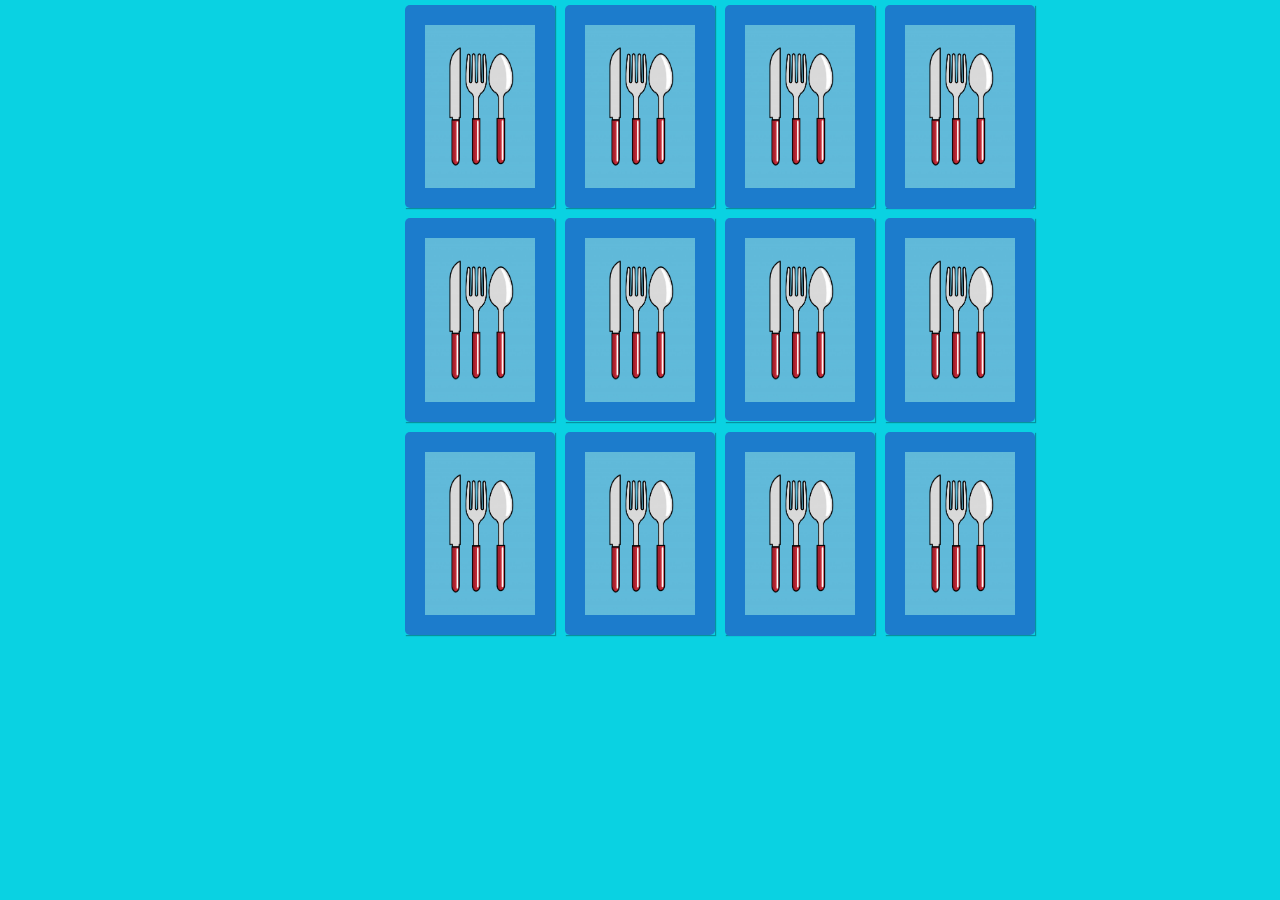
<file: index.html>
<DOCTYPE! html>
<html lang="en">
<head>
	<meta charset="utf-8">
	<meta name="wiewport" content="width=device-width, initial-scale=1.0">
	<title>Memory game</title>
	<link rel="stylesheet" href="css/main.css">
</head>
<body>
	<section class="memoryGame">
		<div class="memoryCard" data-framework="burger">
			<img class="frontFace" src="css/burger.png" alt="aurelia">
			<img class="backFace" src="css/fork.jpg" alt="cardBack">
		</div>

		<div class="memoryCard" data-framework="burger">
			<img class="frontFace" src="css/burger.png" alt="aurelia">
			<img class="backFace" src="css/fork.jpg" alt="cardBack">
		</div>

		<div class="memoryCard" data-framework="hotdog">
			<img class="frontFace" src="css/hotdog.png" alt="backbone">
			<img class="backFace" src="css/fork.jpg" alt="cardBack">
		</div>

		<div class="memoryCard" data-framework="hotdog">
			<img class="frontFace" src="css/hotdog.png" alt="backbone">
			<img class="backFace" src="css/fork.jpg" alt="cardBack">
		</div>

		<div class="memoryCard" data-framework="pizza">
			<img class="frontFace" src="css/pizza.png" alt="react">
			<img class="backFace" src="css/fork.jpg" alt="cardBack">
		</div>

		<div class="memoryCard" data-framework="pizza">
			<img class="frontFace" src="css/pizza.png" alt="react">
			<img class="backFace" src="css/fork.jpg" alt="cardBack">
		</div>

		<div class="memoryCard" data-framework="sushi">
			<img class="frontFace" src="css/sushi.png" alt="angular">
			<img class="backFace" src="css/fork.jpg" alt="cardBack">
		</div>

		<div class="memoryCard" data-framework="sushi">
			<img class="frontFace" src="css/sushi.png" alt="angular">
			<img class="backFace" src="css/fork.jpg" alt="cardBack">
		</div>

		<div class="memoryCard" data-framework="kebab">
			<img class="frontFace" src="css/kebab.png" alt="vue">
			<img class="backFace" src="css/fork.jpg" alt="cardBack">
		</div>

		<div class="memoryCard" data-framework="kebab">
			<img class="frontFace" src="css/kebab.png" alt="vue">
			<img class="backFace" src="css/fork.jpg" alt="cardBack">
		</div>

		<div class="memoryCard" data-framework="salad">
			<img class="frontFace" src="css/salad.png" alt="ember">
			<img class="backFace" src="css/fork.jpg" alt="cardBack">
		</div>

		<div class="memoryCard" data-framework="salad">
			<img class="frontFace" src="css/salad.png" alt="ember">
			<img class="backFace" src="css/fork.jpg" alt="cardBack">
		</div>

	</section>

	<script src="js/main.js"></script>
</body>
</html>
</file>
<file: css/main.css>
* {
	padding: 0;
	margin: 0;
	box-sizing: border-box;
}

body {
	height: 100vh;
	background-color: 0ad2e2;
	display: flex;
}

.memoryGame {
  width: 640px;
  height: 640px;
  margin: auto;
  margin-left: 400px;
  display: flex;
  flex-wrap: wrap;
  perspective: 1000px;
}

.memoryCard {
  width: calc(25% - 10px);
  height: calc(33.333% - 10px);
  margin: 5px;
  position: relative;
  box-shadow: 1px 1px 1px rgba(0,0,0,.3);
  transform: scale(1);
  transform-style: preserve-3d;
  transition: transform .5s;
}

.memoryCard:active {
   transform: scale(0.97);
   transition: transform .2s;
 }

 .memoryCard.flip {
  transform: rotateY(180deg);
}

.frontFace,
.backFace {
  width: 100%;
  height: 100%;
  padding: 20px;
  position: absolute;
  border-radius: 5px;
  background: #1C7CCC;
  backface-visibility: hidden;
}

.frontFace {
  transform: rotateY(180deg);
}
</file>
